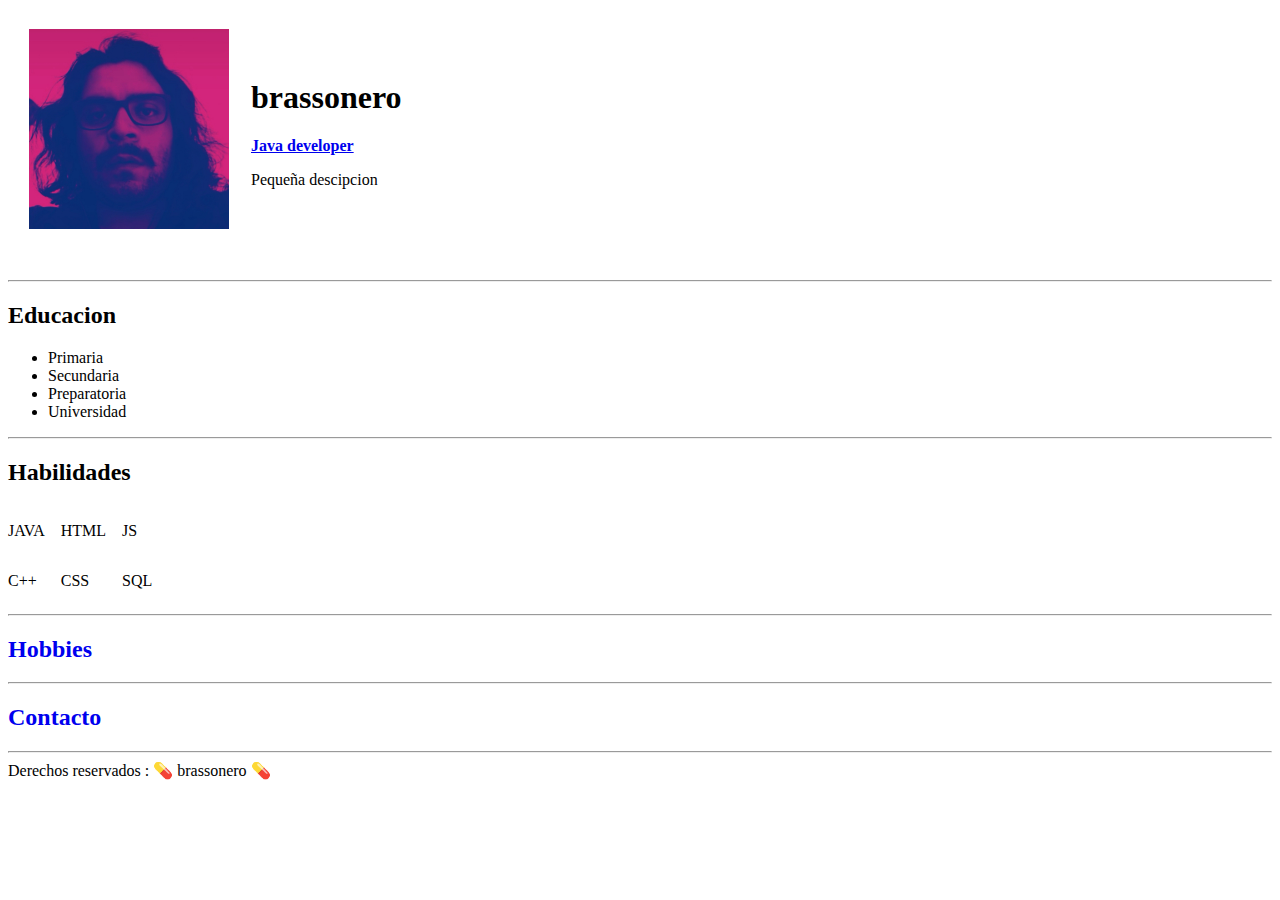
<file: index.html>
<!DOCTYPE html>
<html lang="es" dir="ltr">
	<head>
		<meta charset="UTF-8"/>
		<title>brassonero</title>
	</head>
	<body>

		<table cellspacing="20">
			<tr>
				<td>
					<img src="brassonero.jpg" alt="brassonero" width="200"/>
				</td>
				<td>
					<h1>brassonero</h1>
					<p><strong><a target="_blank" href="#">Java developer</a></strong></p>
					<p>Pequeña descipcion</p>
				</td>
			</tr>
		</table>

		<br/>
		<hr/>

		<h2>Educacion</h2>
			<ul>
				<li>Primaria</li>
				<li>Secundaria</li>
				<li>Preparatoria</li>
				<li>Universidad</li>
			</ul>

		<!--<hr/>

		<h2>Hobbies</h2>
			<ol>
				<li><a target="_blank" href="https://youtube.com">Hobby 1</a></li>
				<li>Hobby 2</li>
			</ol>-->

		<hr/>
		
		<h2>Habilidades</h2>
			<!--<ul>
				<li>JAVA</li>
				<li>HTML</li>
				<li>C++</li>
				<li>CSS</li>
			</ul>-->
			<table cellspacing="0" cellpadding="0">
				<th>
				
				</th>
				<tr>
					<td>
						<p>JAVA</p>
					</td>
					<td>
						&emsp;
					</td>
					<td>
						<p>HTML</p>
					</td>
					<td>
						&emsp;
					</td>
					<td>
						<p>JS</p>
					</td>
				</tr>
				<tr>
					<td>
						<p>C++</p>
					</td>
					<td>
						&emsp;
					</td>
					<td>
						<p>CSS</p>
					</td>
					<td>
						&emsp;
					</td>
					<td>
						<p>SQL</p>
					</td>
				</tr>		
			</table>

		<hr/>

		<h2>
			<a target="_blank" href="hobbies.html" style="text-decoration:none">Hobbies</a>
		</h2>

		<hr/>

		<h2>
			<a target="_blank" href="contacto.html" style="text-decoration:none">Contacto</a>
		</h2>

		<hr/>

		<footer>
			Derechos reservados : &#128138; brassonero &#128138;
		</footer>
		
	</body>
</html>
</file>
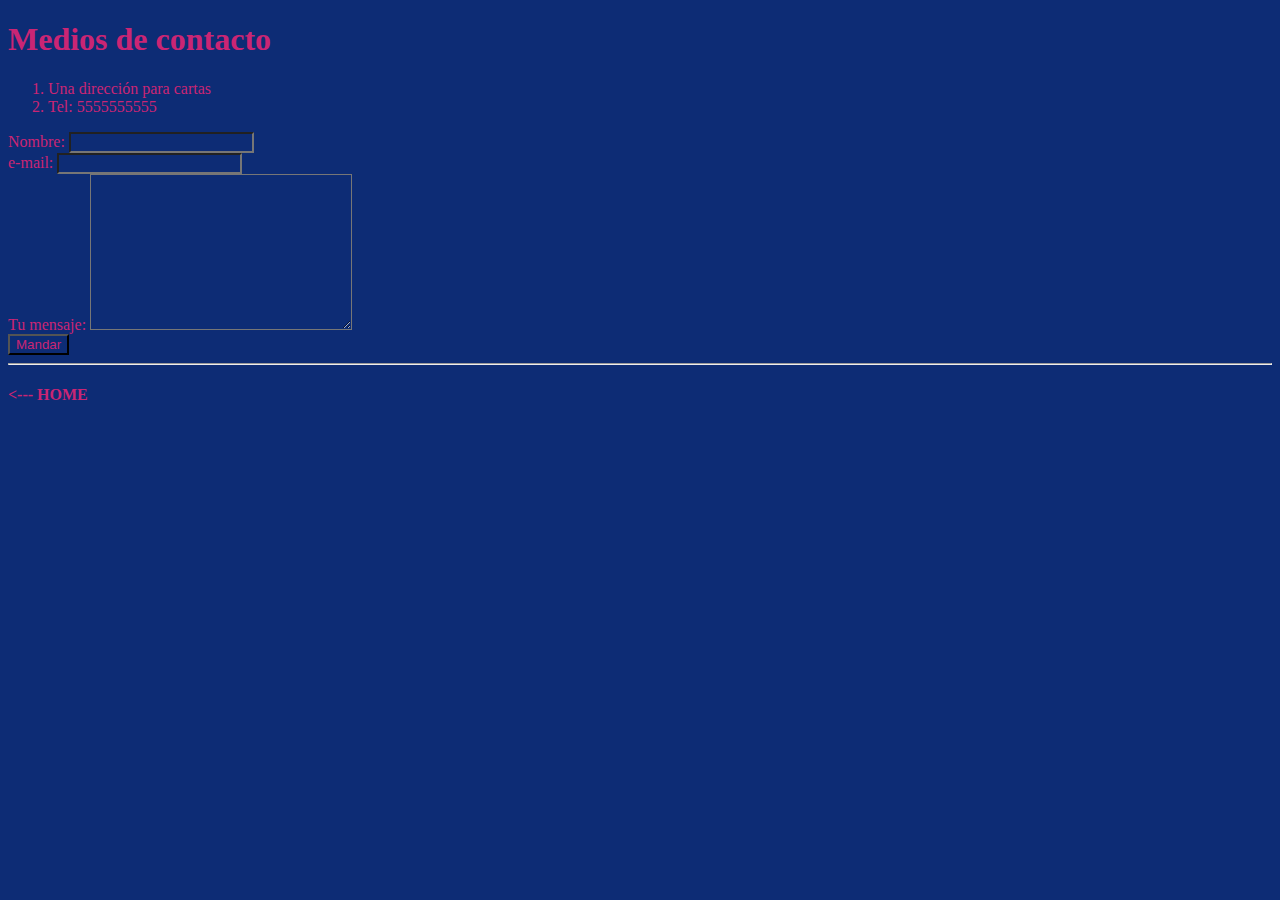
<file: contacto.html>
<!DOCTYPE html>
<html lang="en">
<head>
	<meta charset="UTF-8"/>
	<title>Contacto</title>
	<link rel="stylesheet" href="style.css">
</head>
	<body>
		<h1>Medios de contacto</h1>
		<ol>
			<li>Una dirección para cartas</li>
			<li>
				<a href="tel:5255555555" style="text-decoration:none">Tel: 5555555555</a>
			</li>
		</ol>

		<form action="mailto:soneroamador@gmail.com" method="post" enctype="text/plain">
			<label for="enombre">Nombre:</label>
			<input  id="enombre" type="text" name="" name="tunombre" value=""/><br/>
			<label for="dcorreo">e-mail:</label>
			<input id="dcorreo" type="text" name="tuEmail" value=""/><br/>
			<label for="tmensaje">Tu mensaje:</label>
			<textarea name="tuMensaje" id="tmensaje" cols="30" rows="10"></textarea><br/>
			<input type="submit" name="" value="Mandar">
		</form>

		<hr/>
		
		<h4>
			<a href="index.html" style="text-decoration:none">&lt;--- HOME</a>
		</h4>
	</body>
</html>
</file>
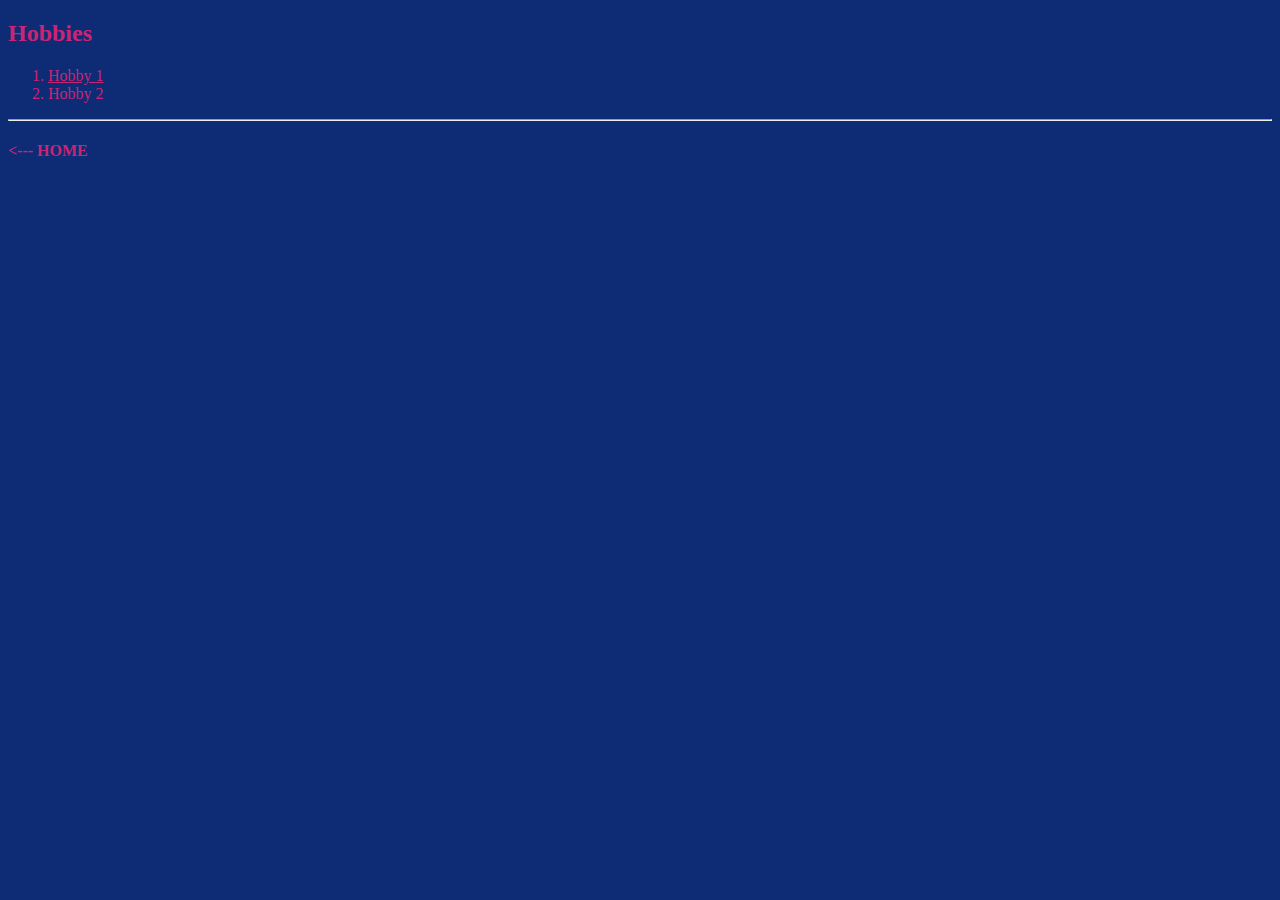
<file: hobbies.html>
<!DOCTYPE html>
<html lang="en">
<head>
    <meta charset="UTF-8"/>
    <title>Hobbies</title>
    <link rel="stylesheet" href="style.css">
</head>
<body>
    <h2>Hobbies</h2>
			<ol>
				<li><a target="_blank" href="#">Hobby 1</a></li>
				<li>Hobby 2</li>
			</ol>

    <hr/>

    <h4>
        <a href="index.html" style="text-decoration:none">&lt;--- HOME</a>
    </h4>

</body>
</html>
</file>
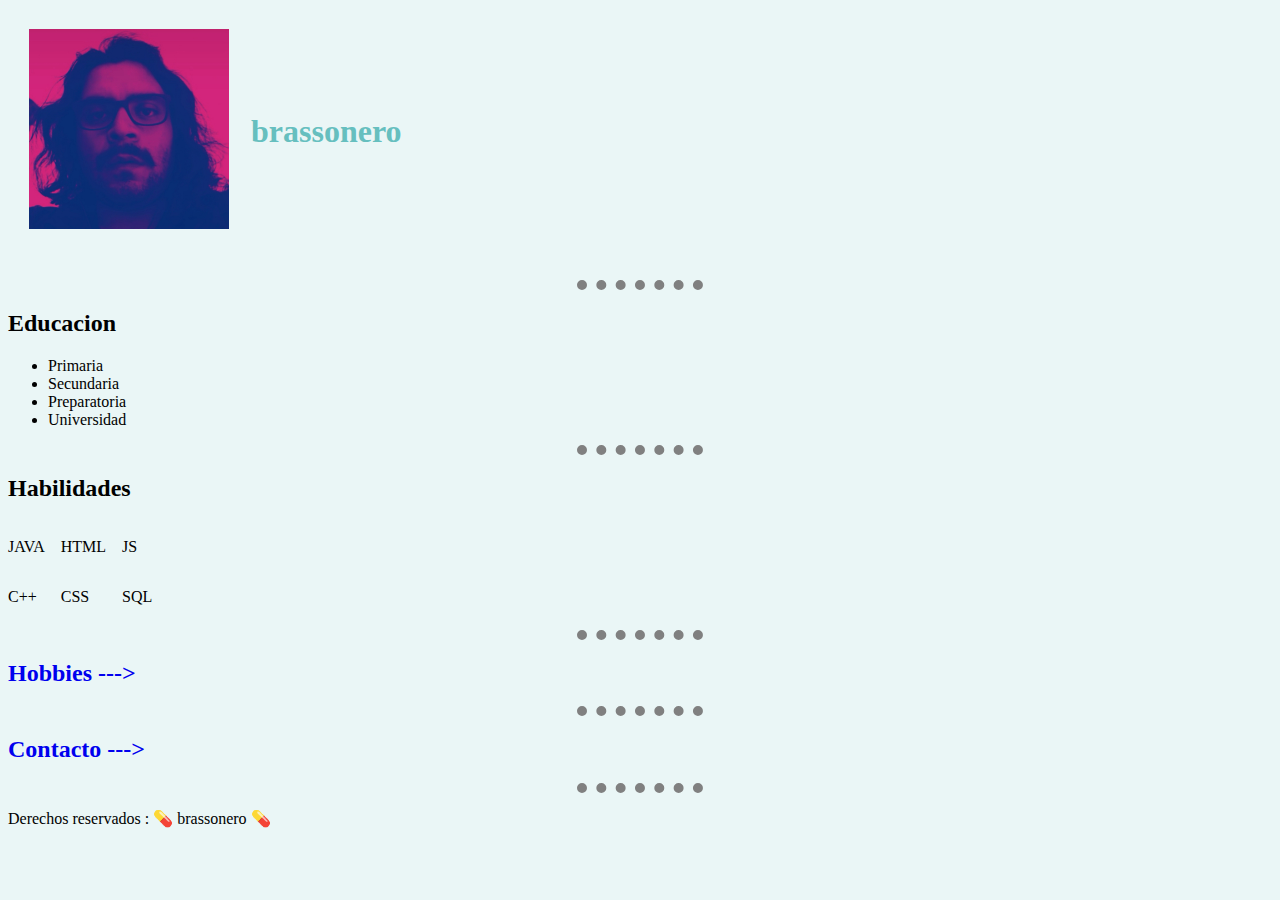
<file: index-first.html>
<!DOCTYPE html>
<html lang="es" dir="ltr">

<head>
	<meta charset="UTF-8" />
	<title>brassonero</title>
	<link rel="stylesheet" type="text/css" href="css/style.css">
	<style>
		/*body {
			background-color: #0D2C75;
			color: CA2574;
		}

		hr {
			--background-color: red;
			border-style: none;
			border-top-style: dotted;
			border-color: grey;
			border-width: 10px;
			width: 10%;
		}*/
	</style>
</head>

<body>

	<table cellspacing="20">
		<tr>
			<td>
				<img src="brassonero.jpg" alt="brassonero" width="200" />
			</td>
			<td>
				<!--<h1 style="background-color:red; color:blueviolet;">brassonero</h1>-->
				<h1>brassonero</h1>
	 
			</td>
		</tr>
	</table>

	<br />
	<hr />

	<h2>Educacion</h2>
	<ul>
		<li>Primaria</li>
		<li>Secundaria</li>
		<li>Preparatoria</li>
		<li>Universidad</li>
	</ul>

	<!--<hr/>

		<h2>Hobbies</h2>
			<ol>
				<li><a target="_blank" href="https://youtube.com">Hobby 1</a></li>
				<li>Hobby 2</li>
			</ol>-->

	<hr />

	<h2>Habilidades</h2>
	<!--<ul>
				<li>JAVA</li>
				<li>HTML</li>
				<li>C++</li>
				<li>CSS</li>
			</ul>-->
	<table cellspacing="0" cellpadding="0">
		<th>

		</th>
		<tr>
			<td>
				<p>JAVA</p>
			</td>
			<td>
				&emsp;
			</td>
			<td>
				<p>HTML</p>
			</td>
			<td>
				&emsp;
			</td>
			<td>
				<p>JS</p>
			</td>
		</tr>
		<tr>
			<td>
				<p>C++</p>
			</td>
			<td>
				&emsp;
			</td>
			<td>
				<p>CSS</p>
			</td>
			<td>
				&emsp;
			</td>
			<td>
				<p>SQL</p>
			</td>
		</tr>
	</table>

	<hr />

	<h2>
		<a target="_blank" href="hobbies.html" style="text-decoration:none">Hobbies ---&#62;</a>
	</h2>

	<hr />

	<h2>
		<a target="_blank" href="contacto.html" style="text-decoration:none">Contacto ---&#62;</a>
	</h2>

	<hr />

	<footer>
		<p>Derechos reservados : &#128138; brassonero &#128138;</p>
	</footer>

</body>

</html>
</file>
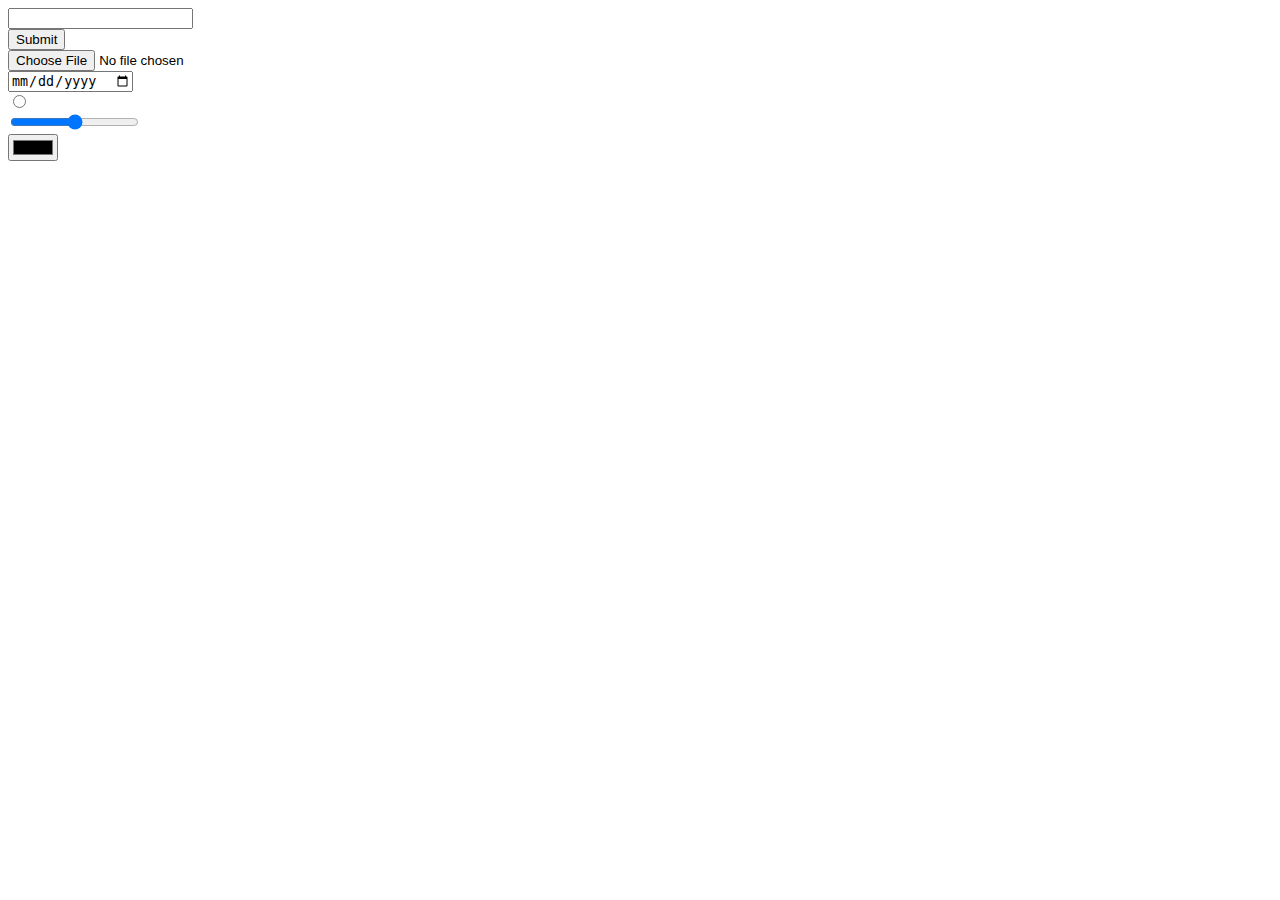
<file: inputs.html>
<!DOCTYPE html>
<html lang="es">
<head>
    <meta charset="UTF-8"/>
    <title>Inputs</title>
</head>
<body>
    <form>
        <input type="text"/><br/>
        <input type="submit"/><br/>
        <input type="file"/><br/>
        <input type="date"/><br/>
        <input type="radio"><br/>
        <input type="range"><br/>
        <input type="color"><br/>
    </form>
</body>
</html>
</file>
<file: style.css>
*{
    /*background-color:#CA2574;*/
    background-color:#0D2C75;
    
}
h1, h2, p, a, li, label, input{
    /*color:#0D2C75;*/
    color:#CA2574;
}
</file>
<file: css/style.css>
body {
	background-color: #EAF6F6;
}

h1 {
	color: #66BFBF;
}

h3 {
	color: #66BFBF;
}

hr {
	--background-color: red;
	border-style: none;
	border-top-style: dotted;
	border-color: grey;
	border-width: 10px;
	width: 10%;
}
</file>
